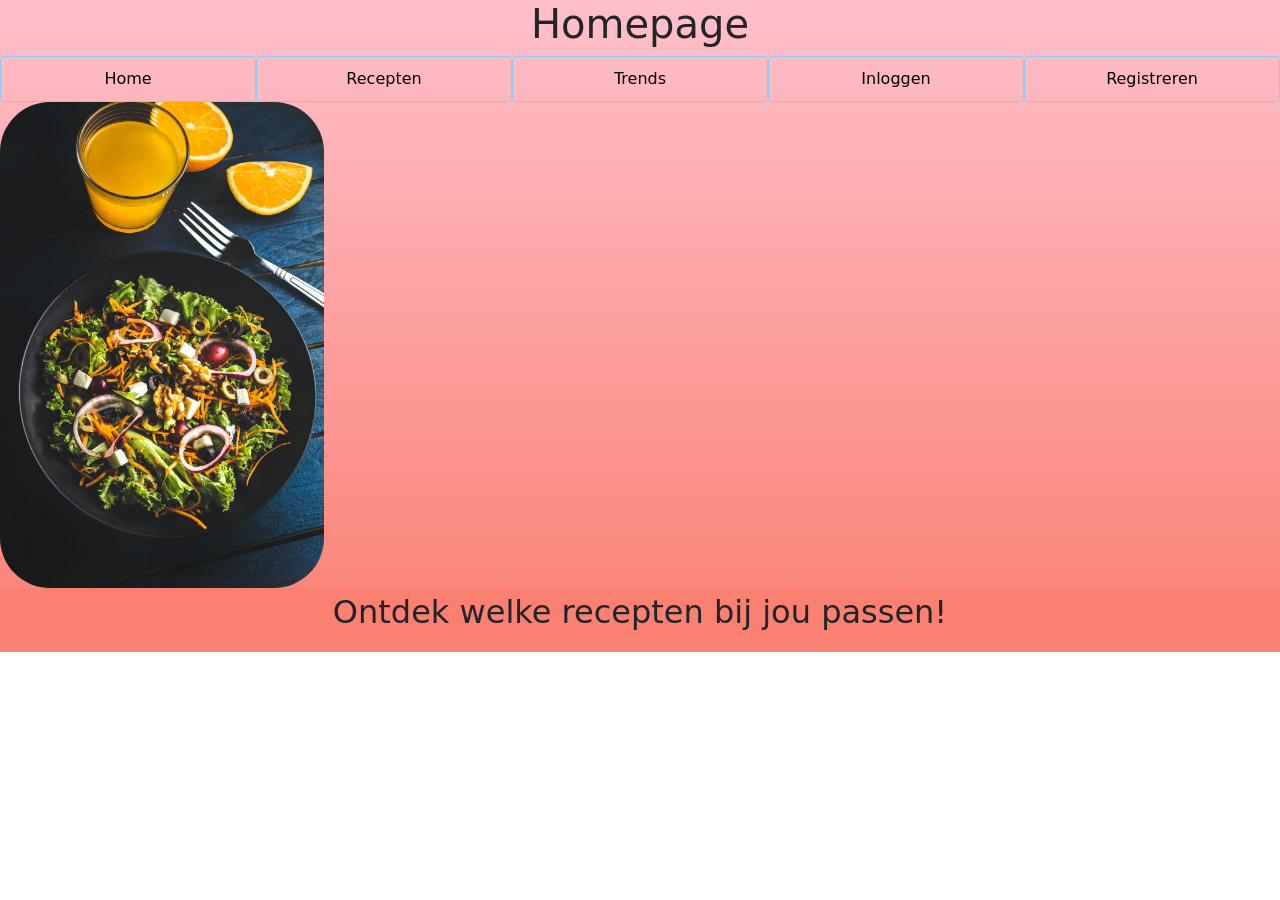
<file: index.html>
<!DOCTYPE html>
<html lang="en">
<head>
    <meta charset="UTF-8">
    <meta http-equiv="X-UA-Compatible" content="IE=edge">
    <meta name="viewport" content="width=device-width, initial-scale=1.0">
    <title>Document</title>
    <link rel="stylesheet" href="style.css">
  <script src="receptfunctie.js"></script>  
  <!-- Latest compiled and minified CSS -->
  <link href="https://cdn.jsdelivr.net/npm/bootstrap@5.1.3/dist/css/bootstrap.min.css" rel="stylesheet">

  <!-- Latest compiled JavaScript -->
  <script src="https://cdn.jsdelivr.net/npm/bootstrap@5.1.3/dist/js/bootstrap.bundle.min.js"></script>
</head>
    
<body>
    
    <h1 style="text-align: center;">Homepage</h1>

    <div w3-include-html="header.html"></div>

    <div class="gerecht">
        <img src="afb/gerecht.jpg" alt="Lekker gerecht" >
    </div>

    
   
    <div class="bottomText">
        <p>Ontdek welke recepten bij jou passen!</p>
    </div> 
    
    <script>
        includeHTML();
    </script>

</body>

</html>
</file>
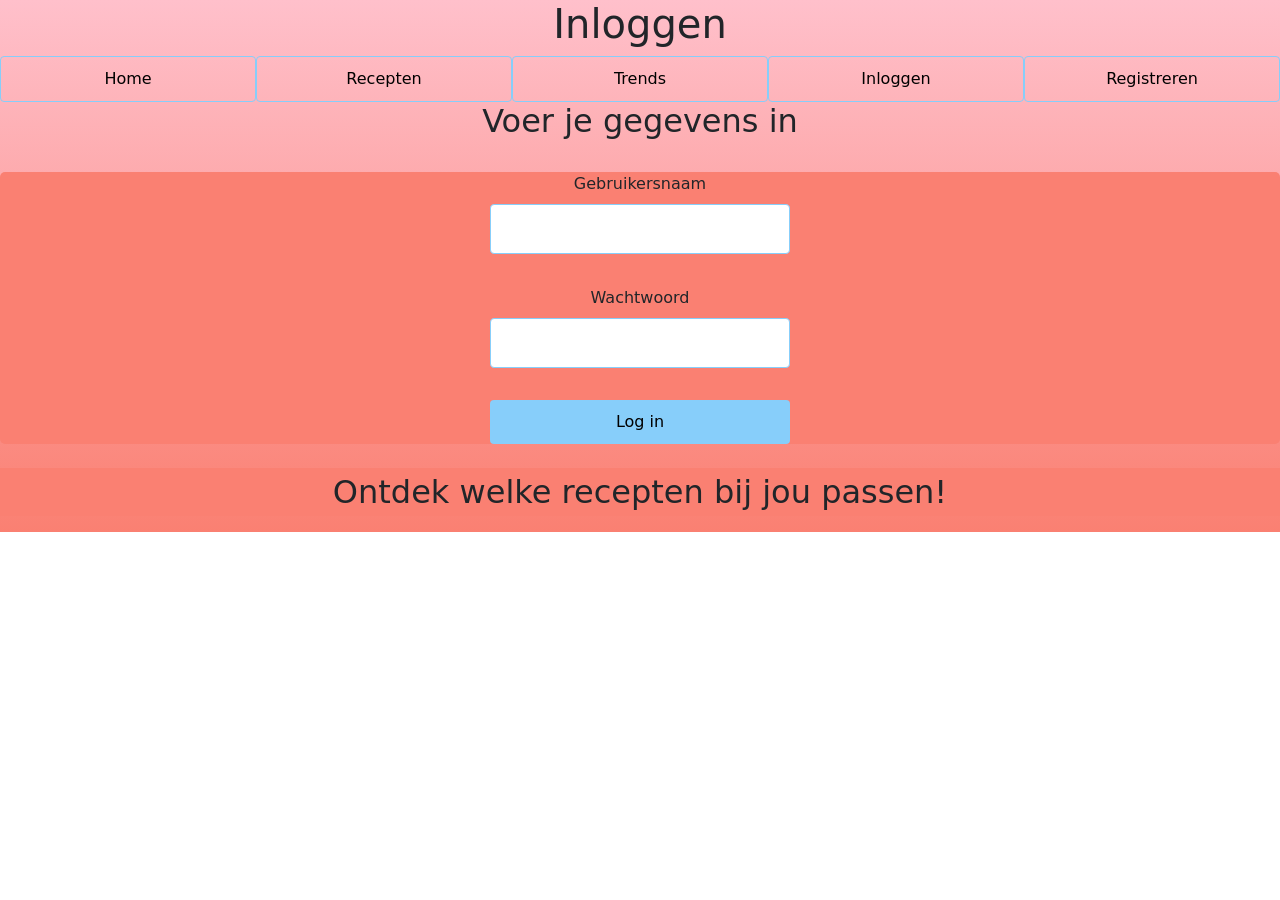
<file: inloggen.html>
<!DOCTYPE html>
<html lang="en">
<head>
    <meta charset="UTF-8">
    <meta http-equiv="X-UA-Compatible" content="IE=edge">
    <meta name="viewport" content="width=device-width, initial-scale=1.0">
    <title>Document</title>
    <link rel="stylesheet" href="style.css">
    <script src="receptfunctie.js"></script>
    <!-- Latest compiled and minified CSS -->
    <link href="https://cdn.jsdelivr.net/npm/bootstrap@5.1.3/dist/css/bootstrap.min.css" rel="stylesheet">

    <!-- Latest compiled JavaScript -->
    <script src="https://cdn.jsdelivr.net/npm/bootstrap@5.1.3/dist/js/bootstrap.bundle.min.js"></script>
</head>
    
<body>

    <h1 style="text-align: center;">Inloggen</h1>

    <div w3-include-html="header.html"></div> 

    <div id="lijst"></div>

    <h2 style="text-align: center;">Voer je gegevens in</h2><br>

   <div class="recept" id="recept">
            <label for="gebnaam">Gebruikersnaam</label><br>
            <input type="text" name="gebruikersNaam" id="gebruikersNaam"><br><br>
            <label for="bertijd">Wachtwoord</label><br>
            <input type="password" name="wachtWoord" id="wachtWoord"><br><br>
            <div class="klikHierKnop">
                <button onclick="voegReceptToeAanUser()">Log in</button>
            </div>
    </div><br>
    
    <script>
        includeHTML();
    </script>

<div class="bottomText">
    <p>Ontdek welke recepten bij jou passen!</p>
</div> 
</body>

</html>
</file>
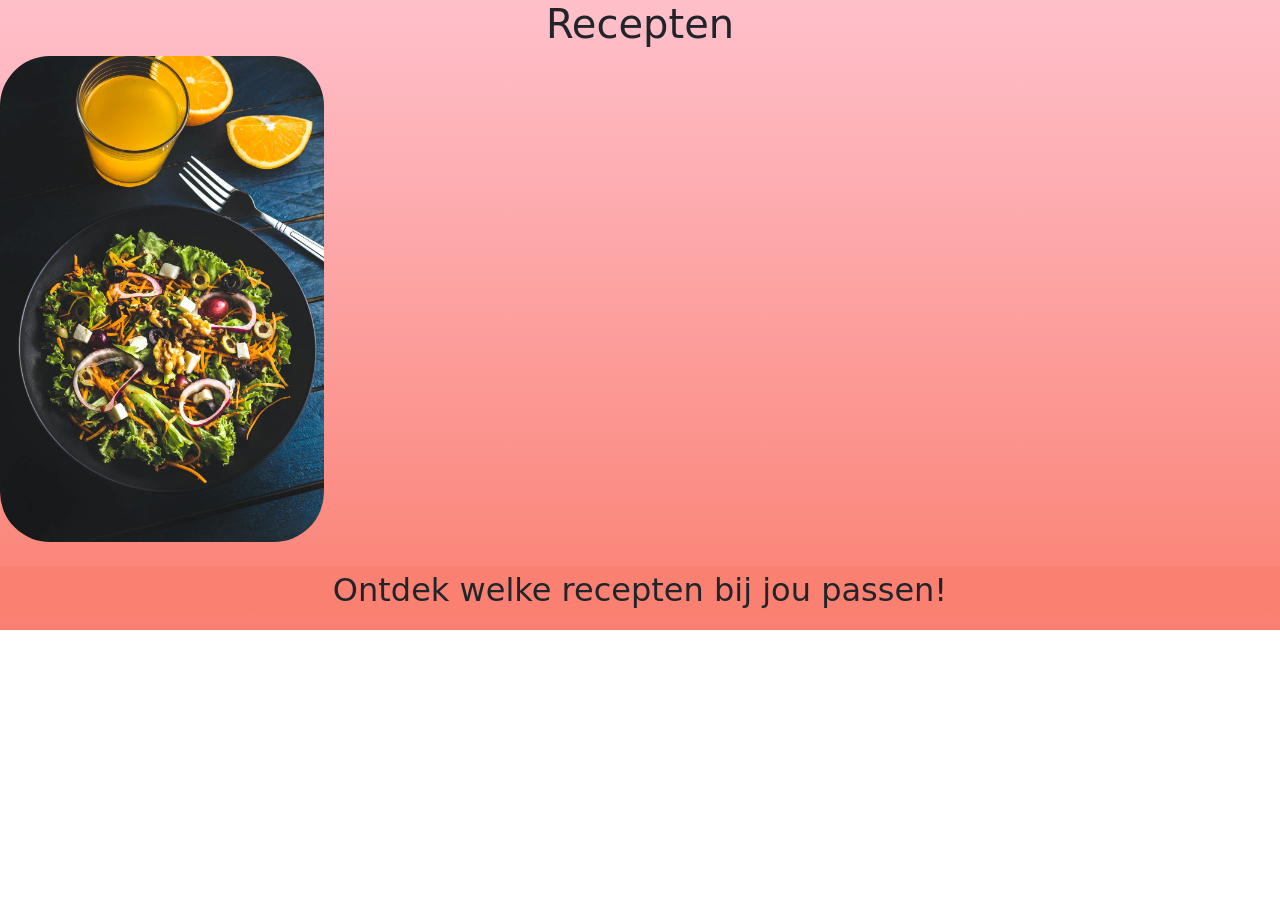
<file: kevintest.html>
<!DOCTYPE html>
<html lang="en">
<head>
    <meta charset="UTF-8">
    <meta http-equiv="X-UA-Compatible" content="IE=edge">
    <meta name="viewport" content="width=device-width, initial-scale=1.0">
    <title>Document</title>
    <link rel="stylesheet" href="style.css">
  <script src="kevintest.js"></script>  
   <!-- Latest compiled and minified CSS -->
   <link href="https://cdn.jsdelivr.net/npm/bootstrap@5.1.3/dist/css/bootstrap.min.css" rel="stylesheet">

   <!-- Latest compiled JavaScript -->
   <script src="https://cdn.jsdelivr.net/npm/bootstrap@5.1.3/dist/js/bootstrap.bundle.min.js"></script>
</head>
    
<body>

    <h1 style="text-align: center;">Recepten</h1>

    <div w3-include-html="header.html"></div>


    <div id="lijst">
        
    </div>

    
    <div class="gerecht">
        <img src="gerecht.jpg" alt="Lekker gerecht" >
    </div>
    
    
    
    <script>
        includeHTML();
    </script>
  
    <table id="table1" style="opacity: 0;">
        

    </table><br>
    <div class="recepten" id="overzicht">

    </div>
    <div class="bottomText">
        <p>Ontdek welke recepten bij jou passen!</p>
    </div> 
</body>

</html>
</file>
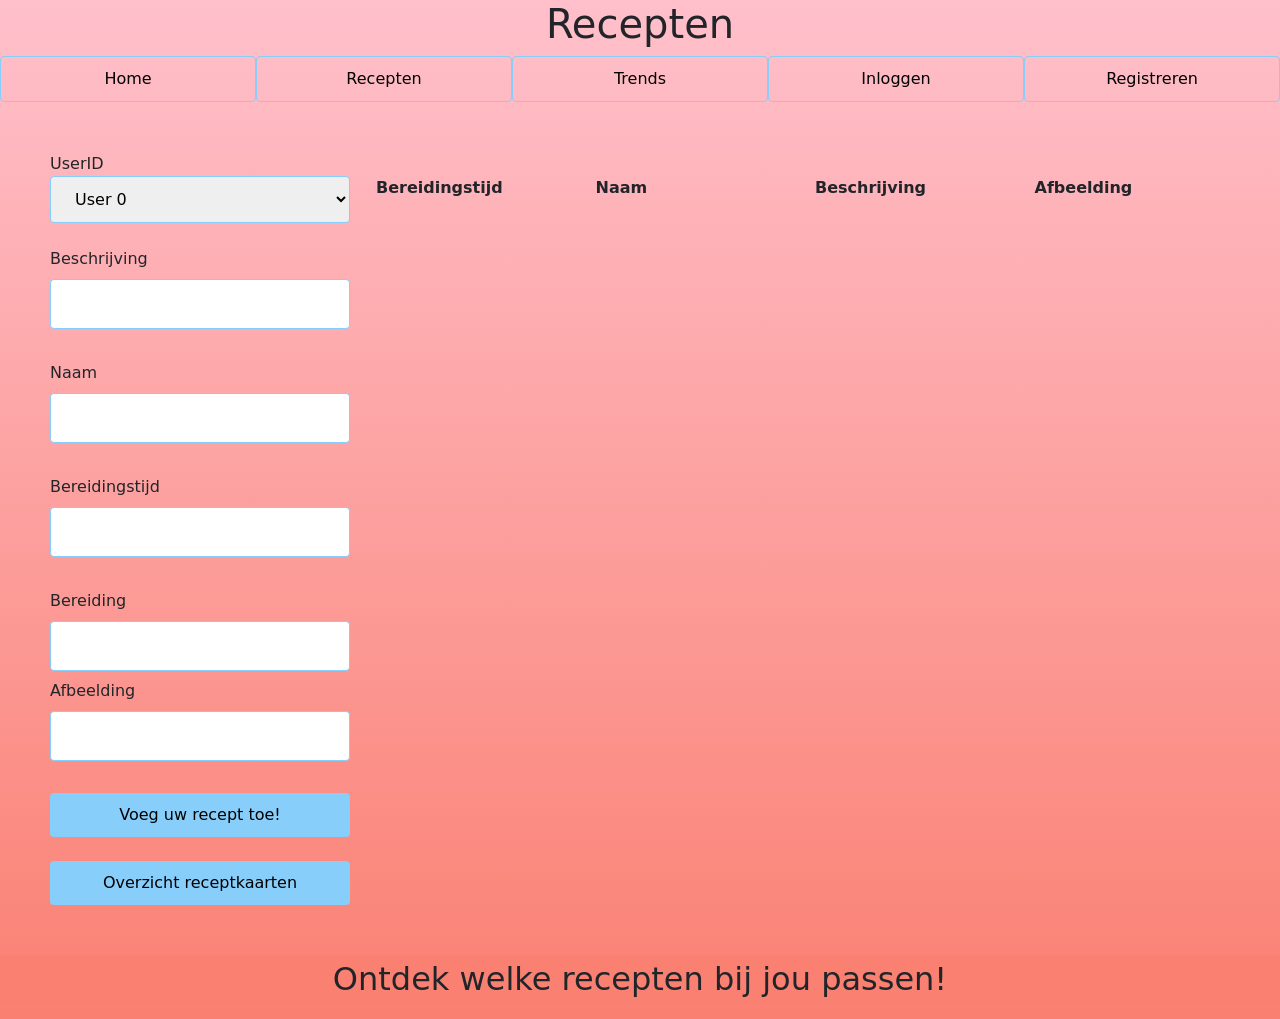
<file: recepten.html>
<!DOCTYPE html>
<html lang="en">
<head>
    <meta charset="UTF-8">
    <meta http-equiv="X-UA-Compatible" content="IE=edge">
    <meta name="viewport" content="width=device-width, initial-scale=1.0">
    <title>Document</title>
    <link rel="stylesheet" href="style.css">
  <script src="receptfunctie.js"></script>
  <script src="tabelScript.js"></script>  
   <!-- Latest compiled and minified CSS -->
   <link href="https://cdn.jsdelivr.net/npm/bootstrap@5.1.3/dist/css/bootstrap.min.css" rel="stylesheet">

   <!-- Latest compiled JavaScript -->
   <script src="https://cdn.jsdelivr.net/npm/bootstrap@5.1.3/dist/js/bootstrap.bundle.min.js"></script>
</head>
    
<body>

    <h1 style="text-align: center;">Recepten</h1>

    <div w3-include-html="header.html"></div>


    <div id="lijst">
    </div>

    
    
    <!--div class="gerecht">
        <img src="gerecht.jpg" alt="Lekker gerecht" style="float:right">
    </div-->
    
    <script>
        var url = "https://yc2112-backend.azurewebsites.net/receptaanuser";
        //var url = "http://localhost:8082/receptaanuser";
    
        function maakReceptAan(){
            var userid = document.getElementById("fuserid").value;
            var recept = {};
            recept.beschrijving = document.getElementById("fbeschrijving").value;
            recept.naam = document.getElementById("fnaam").value;
            recept.bereidingstijd = document.getElementById("fbereidingstijd").value;
            recept.bereiding = document.getElementById("fbereiding").value;
            recept.afbeelding = document.getElementById("fafbeelding").value;
            console.log(recept);
            fetch(url+"/"+userid,{
            headers: {
                'Accept': 'application/json',
                'Content-Type': 'application/json'
            },
                method: "POST",
                body: JSON.stringify(recept)
            })
            .then(result => console.log(result))
        }
    </script>
    
            
    </div>
        <div class="row"><div class="col-sm-3">
    <div class="receptInput" id="receptInput">
        
            <label for="Userid">UserID</label><br>
            <select type=text id="fuserid">
                <option value="0">User 0</option>
                <option value="1">User 1</option>
                <option value="2">User 2</option>
                <option value="3">User 3</option>
              </select><br><br>
                                
            <label for="description">Beschrijving</label><br>
            <input type="text" id="fbeschrijving" name="receptBeschrijving"><br><br>
        
            <label for="name">Naam</label><br>
            <input type="text" id="fnaam" name="description"><br><br>
            
            <label for="bertijd">Bereidingstijd</label><br>
            <input type="text" id="fbereidingstijd" name="bereidingstijd"><br><br>

            <label for="cooking">Bereiding</label><br>
            <input type="text" id="fbereiding" name="cooking"><br>

            <label for="picture">Afbeelding</label><br>
            <input type="text" id="fafbeelding" name="picture"><br><br>

            <div class="klikHierKnop">
                <button value="MaakGerechtAan" onclick="maakReceptAan()">Voeg uw recept toe!</button>
            </div>
            <br>
            <div class="klikHierKnop">
                <button value="GaNaarOverzicht" onclick="gaNaarAnderePagina('receptkaarten.html')">Overzicht receptkaarten</button>
            </div>
    </div></div>
        <div class="col-sm-9">
    <script>
        includeHTML();
    </script>
  
  <br>
    <div class="receptenTabel" id="overzicht">
                <div class="row">
                    <div class="col-sm-3" style="font-weight: 600;">Bereidingstijd</div>
                    <div class="col-sm-3" style="font-weight: 600;">Naam</div>
                    <div class="col-sm-3" style="font-weight: 600;">Beschrijving</div>
                    <div class="col-sm-3" style="font-weight: 600;">Afbeelding</div>
                </div>
    </div>
        </div>
    </div>
</div>
    <div class="bottomText">
        <p>Ontdek welke recepten bij jou passen!</p>
    </div> 
</body>

</html>
</file>
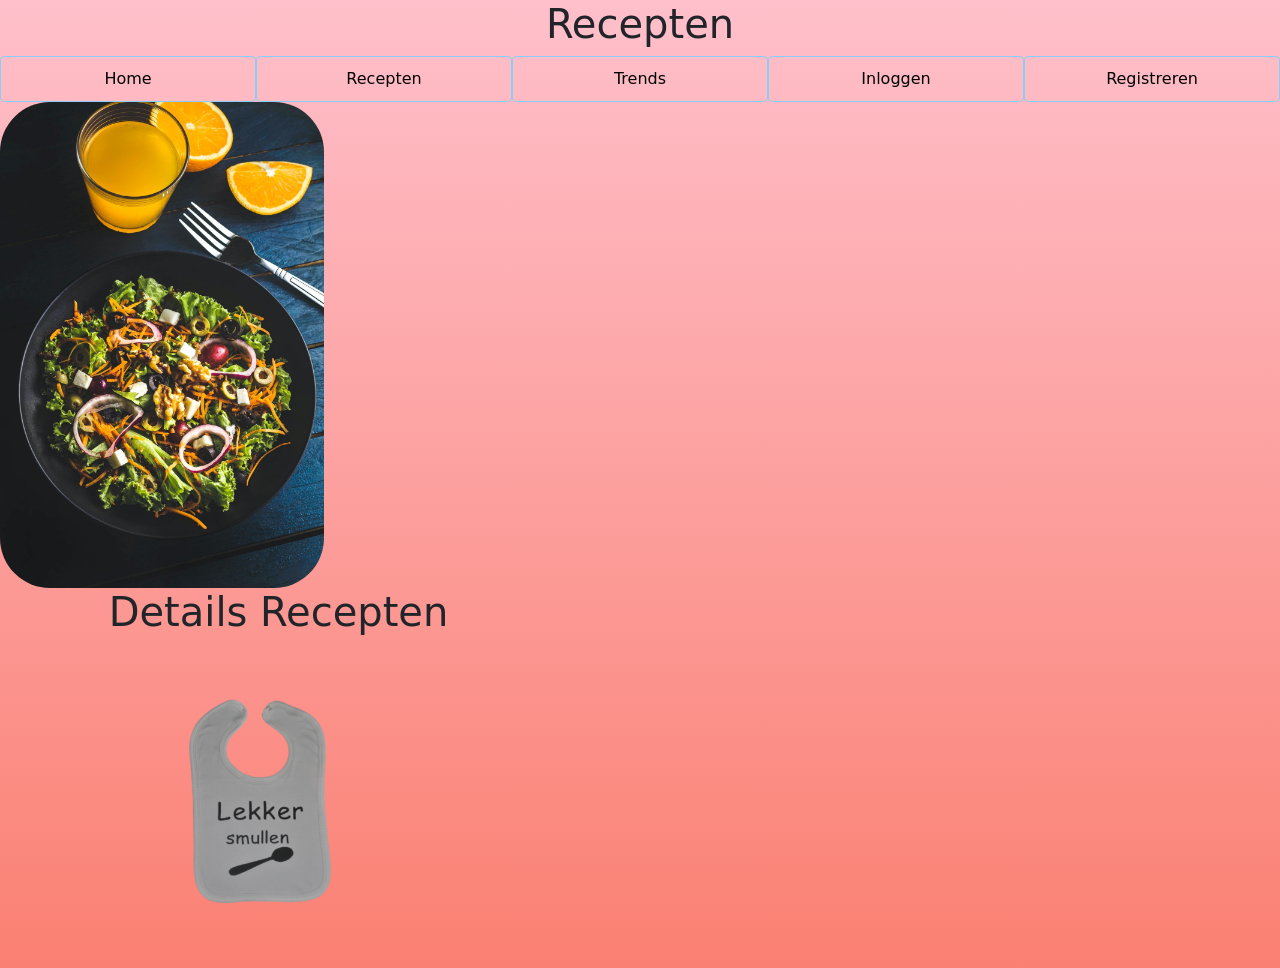
<file: receptendetails.html>
<!DOCTYPE html>
<html lang="en">
<head>
    <meta charset="UTF-8">
    <meta http-equiv="X-UA-Compatible" content="IE=edge">
    <meta name="viewport" content="width=device-width, initial-scale=1.0">
    <title>Document</title>
    <link rel="stylesheet" href="style.css">
  <script src="receptdetailsfunctie.js"></script> 
   <!-- Latest compiled and minified CSS -->
   <link href="https://cdn.jsdelivr.net/npm/bootstrap@5.1.3/dist/css/bootstrap.min.css" rel="stylesheet">

   <!-- Latest compiled JavaScript -->
   <script src="https://cdn.jsdelivr.net/npm/bootstrap@5.1.3/dist/js/bootstrap.bundle.min.js"></script>
</head>
    
<body>

    <h1 style="text-align: center;">Recepten</h1>

    <div w3-include-html="header.html"></div>


    <div id="lijst">
        
    </div>

    
    <div class="gerecht">
        <img src="afb/gerecht.jpg" alt="Lekker gerecht" >
    </div>
    
    
    
    <script>
        includeHTML();
    </script>
<div class=row>
    <div class="col-sm-1"></div>
    <div class="col-sm-10">
        <div class="row">
            <div class="col-sm-12">
                <h1>Details Recepten</h1>
                <h2 id="recepttitel"></h2>
            </div>
        </div>  
        <div class="row">
            <div class="col-sm-2">
                <div id="receptbereidingstijd"></div>
            </div>
            <div class="col-sm-10">
                <div id="receptbeschrijving"></div>
            </div>
        </div>  
        <div class="row">
            <div class="col-sm-12">
                <div id="receptbereiding"></div>
            </div>
        </div> 
        <div class="row">
            <div class="col-sm-12">
                <img src="afb/smullen.png" width="350px" id="receptafbeelding" >
            </div>
        </div>        
    </div>
    <div class="col-sm-1"></div>
</div>  
    

</body>

</html>
</file>
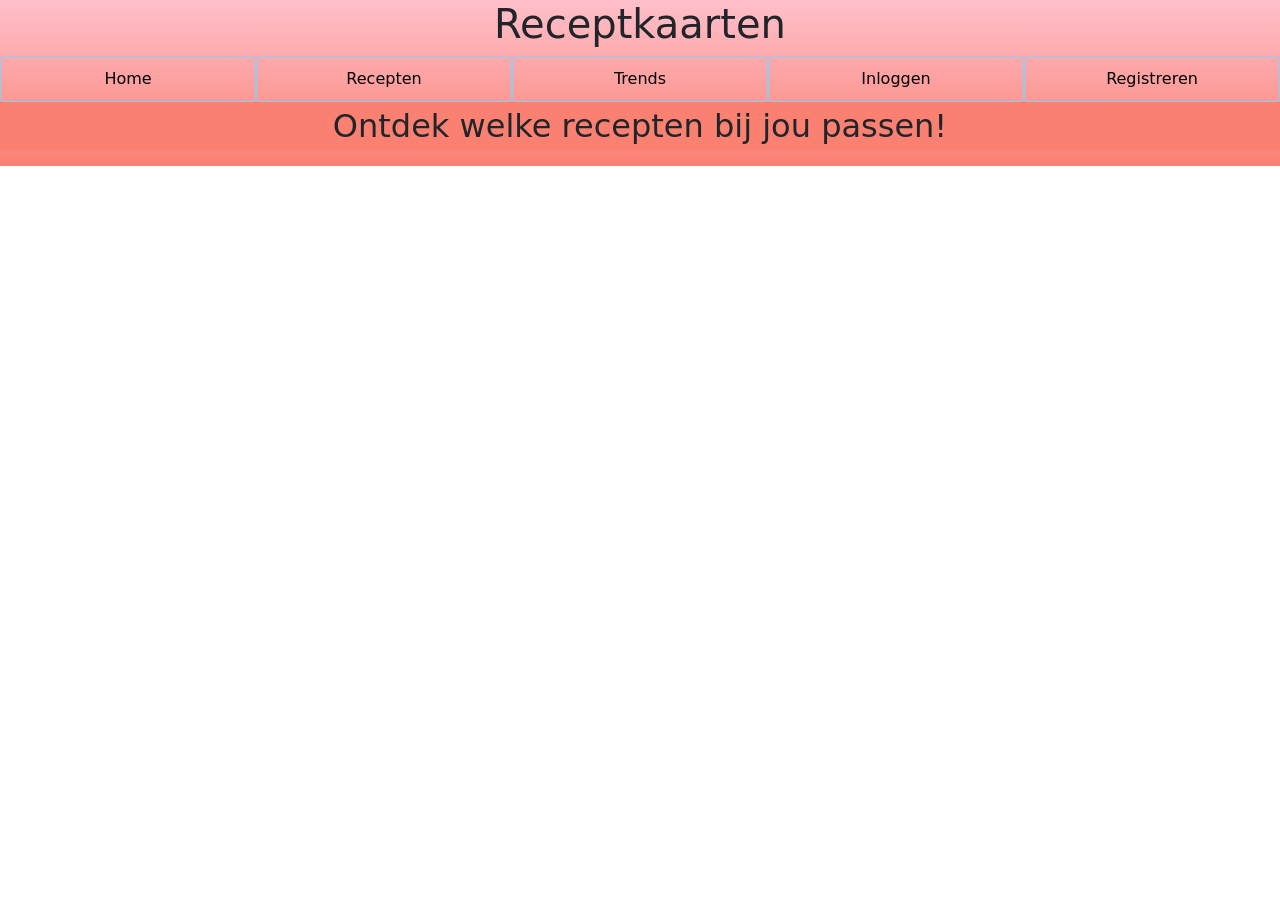
<file: receptkaarten.html>
<!DOCTYPE html>
<html lang="en">
<head>
    <meta charset="UTF-8">
    <meta http-equiv="X-UA-Compatible" content="IE=edge">
    <meta name="viewport" content="width=device-width, initial-scale=1.0">
    <title>Document</title>
    <link rel="stylesheet" href="style.css">
  <script src="kevintest.js"></script>  
   <!-- Latest compiled and minified CSS -->
   <link href="https://cdn.jsdelivr.net/npm/bootstrap@5.1.3/dist/css/bootstrap.min.css" rel="stylesheet">

   <!-- Latest compiled JavaScript -->
   <script src="https://cdn.jsdelivr.net/npm/bootstrap@5.1.3/dist/js/bootstrap.bundle.min.js"></script>
</head>
    
<body>

    <h1 style="text-align: center;">Receptkaarten</h1>

    <div class="btn-group" style="width: 100%;">
        <button onclick="gaNaarAnderePagina('index.html')" style="width:20%"><span>Home</span></button>
        <button onclick="gaNaarAnderePagina('recepten.html')" style="width:20%"><span>Recepten</span></button>
        <button onclick="gaNaarAnderePagina('trends.html')" style="width:20%"><span>Trends</span></button>
        <button onclick="gaNaarAnderePagina('inloggen.html')" style="width:20%" ><span>Inloggen</span></button>
        <button onclick="gaNaarAnderePagina('registreren.html')" style="width:20%"><span>Registreren</span></button>
    </div>

    <div id="lijst"></div>

    <script>includeHTML();</script>
  
    <div class="recepten" id="overzicht">

    </div>
    <div class="bottomText">
        <p>Ontdek welke recepten bij jou passen!</p>
    </div> 
</body>

</html>
</file>
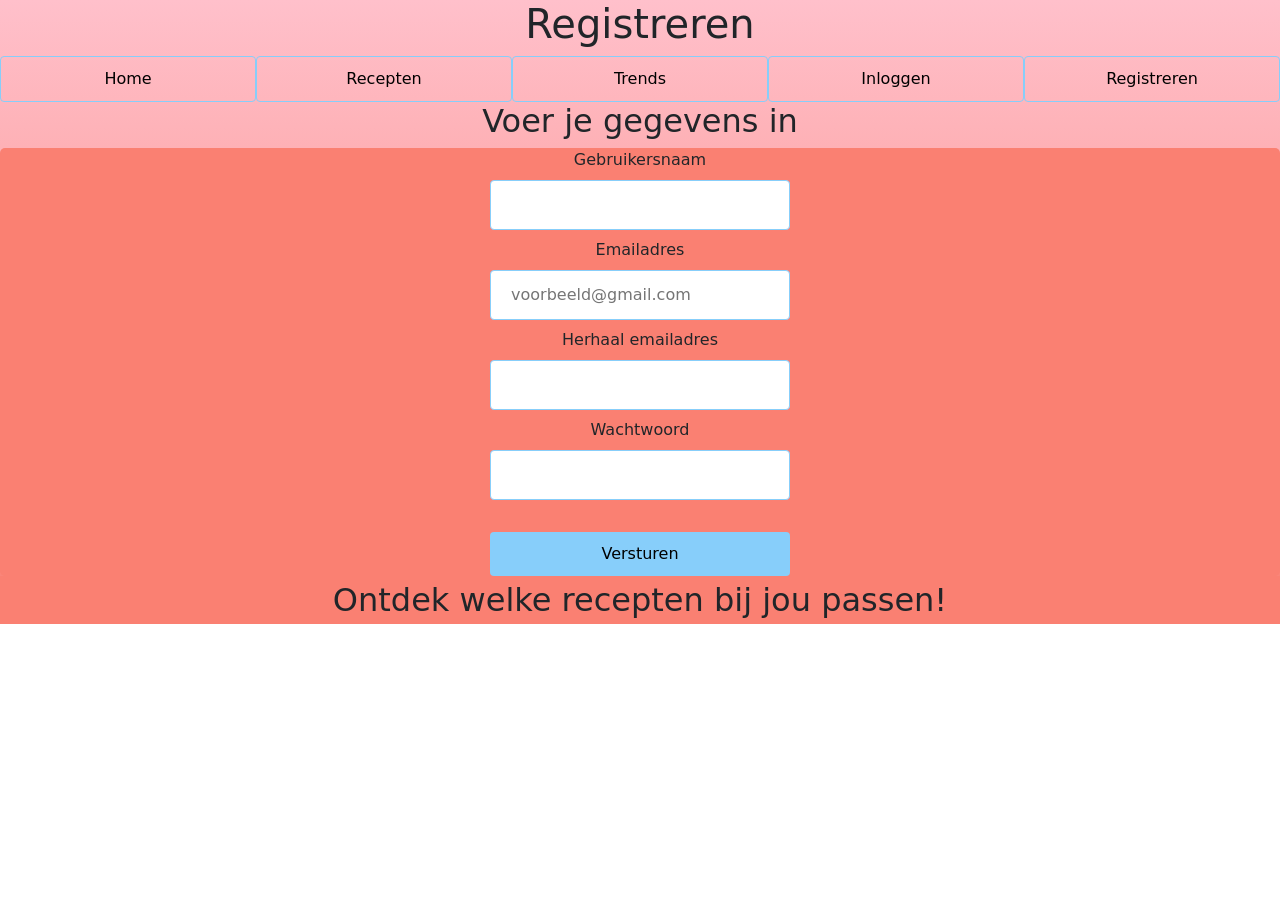
<file: registreren.html>
<!DOCTYPE html>
<html lang="en">
<head>
    <meta charset="UTF-8">
    <meta http-equiv="X-UA-Compatible" content="IE=edge">
    <meta name="viewport" content="width=device-width, initial-scale=1.0">
    <link rel="stylesheet" href="style.css">

  <script src="registreren.js"></script> 
   <!-- Latest compiled and minified CSS -->
   <link href="https://cdn.jsdelivr.net/npm/bootstrap@5.1.3/dist/css/bootstrap.min.css" rel="stylesheet">
   <!-- Latest compiled JavaScript -->
   <script src="https://cdn.jsdelivr.net/npm/bootstrap@5.1.3/dist/js/bootstrap.bundle.min.js"></script>
</head>
    
<body>
  
    <h1 style="text-align: center;">Registreren</h1>

    <div w3-include-html="header.html"></div>
    <div id="lijst"></div>
    
    <h2 style="text-align: center;">Voer je gegevens in</h2>

    <div class="registreren">
          <label for="vnaam">Gebruikersnaam</label><br>
          <input type="text" id="fname" name="firstname"><br>
      
          <label for="eaddres">Emailadres</label><br>
          <input type="text" id="email" name="email" placeholder="voorbeeld@gmail.com"><br>

          <label for="headdres">Herhaal emailadres</label><br>
          <input type="text" id="hemail" name="hemail"><br>
        
          <label for="wwoord">Wachtwoord</label><br>
          <input type="password" id="pword" name="pword"><br><br>
          
          <div class="klikHierKnop">
            <button value="Versturen" onclick="maakGebruiker()">Versturen</button>
          </div>
      </div>  
   
    <script>
        includeHTML();
    </script>

<div class="bottomText">Ontdek welke recepten bij jou passen!</div> 
</body>

</html>
</file>
<file: style.css>
body {
    background-image: linear-gradient(to bottom , pink, salmon);
    background-repeat: no-repeat;
    }

.tekst{
  font-size: xx-large;
  text-align: center;
}

.btn-group button {
    background-color: transparent; /* Green background */
    border: 1px solid lightskyblue; /* Green border */
    border-color: none;
    border-radius: 4px;
    color: black; /* White text */
    padding: 10px 24px; /* Some padding */
    cursor: pointer; /* Pointer/hand icon */
    float: left; /* Float the buttons side by side */
    font-size: medium;
    transition: all 0.5s;
    cursor: pointer;
    text-align: center;
    width: 100%;
    }

.btn-group button span {
      cursor: pointer;
      display: inline-block;
      position: relative;
      transition: 0.5s;
    }

.btn-group button span:after {
      content: '\00bb';
      position: absolute;
      opacity: 0;
      top: 0;
      right: -20px;
      transition: 0.5s;
    }

.btn-group button:hover span {
      padding-right: 25px;
    }

.btn-group button:hover span:after {
  opacity: 1;
  right: 0;
}

   /* Clear floats (clearfix hack) */
.btn-group:after {
    content: "";
    clear: both;
    display: table;
  }
  /* Add a background color on hover */
.btn-group button:hover {
    background-color: lightskyblue;
    border: 1px lightskyblue;
    font-weight: bold;
    }

img{
  border-radius: 50px;
  width: 324px;
  margin-right: 10%;
}


input[type=text], select {
  width: 300px;
  padding: 12px 20px;
  margin: 8px 0;
  display: inline-block;
  border: 1px solid lightskyblue;
  border-radius: 4px;
  box-sizing: border-box;
}

input[type=password], select{
  width: 300px;
  padding: 12px 20px;
  margin: 8px 0;
  display: inline-block;
  border: 1px solid lightskyblue;
  border-radius: 4px;
  box-sizing: border-box;
}

.klikHierKnop button{
  background-color: lightskyblue; /* Green background */
  border: none;
  border-radius: 4px;
  color: black; /* White text */
  padding: 10px 24px; /* Some padding */
  cursor: pointer; /* Pointer/hand icon */
  font-size: medium;
  transition: all 0.3s;
  cursor: pointer;
  width: 300px;
}

.klikHierKnop button:hover {
  background-color: transparent;
  border: 2px solid lightskyblue;
}



.registreren, .recept {
  border-radius: 5px;
  background-color: rgb(250, 128, 114);
  text-align: center;
  bottom: 40%;
}


.alleReceptenKnop {
  text-align: center;
  margin-top: 10%;
  }

.alleReceptenKnop button{
  background-color: lightskyblue; /* Green background */
  border: 1px solid transparent; /* Green border */
  color: white; /* White text */
  padding: 10px 24px; /* Some padding */
  cursor: pointer; /* Pointer/hand icon */
  font-size: medium;
  transition: all 0.5s;
  cursor: pointer;
  width: 300px;
  }

.alleReceptenKnop button:hover {
  background-color: transparent;
  border: 2px solid lightskyblue;
}

.newReceptKnop {
  text-align: center;
}

.newReceptKnop button{
  background-color: lightskyblue; /* Green background */
  border: 1px solid transparent; /* Green border */
  color: white; /* White text */
  padding: 10px 24px; /* Some padding */
  cursor: pointer; /* Pointer/hand icon */
  font-size: medium;
  transition: all 0.5s;
  cursor: pointer;
  width: 300px;
  }

.newReceptKnop button:hover {
  background-color: transparent;
  border: 2px solid lightskyblue;
}

.receptenInput{
  text-align: center;
}

.bottomText{
  position: absolute sticky; 
  bottom: 5px;
  text-align: center;
  width: 100%;
  font-size: xx-large;
  background: salmon;
 }

.receptInput {
  padding: 50px;
}

.receptenTabel{
  padding: 50px;
}
</file>
